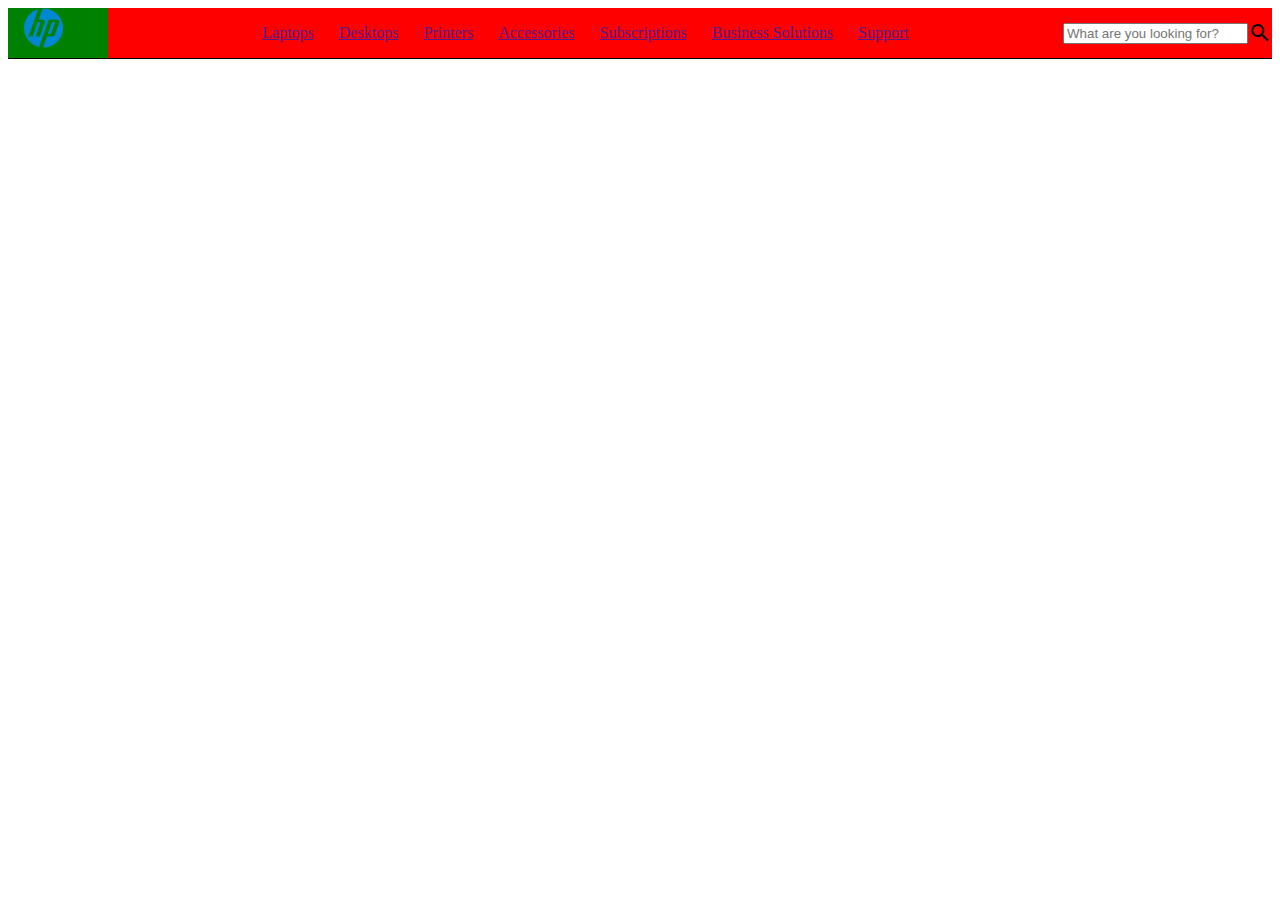
<file: HTML/Class - 1/hp.html>
<!DOCTYPE html>
<html lang="en">
<head>
    <meta charset="UTF-8">
    <meta name="viewport" content="width=device-width, initial-scale=1.0">
    <title>Document</title>
    <link rel="stylesheet" href="style.css">
    <link href="https://fonts.googleapis.com/icon?family=Material+Icons"
      rel="stylesheet">
</head>
<body>
    <div class="navBar">
        <div id="logoDiv">
            <a href="">
                <img src="images/hp logo.png">
            </a>
        </div>

        <div class="navItems">
            <ul class="navLinks">
                <li><a href="">Laptops</a></li>
                <li><a class="" href="">Desktops</a></li>
                <li><a class="" href="">Printers</a></li>
                <li><a class="" href="">Accessories</a></li>
                <li><a class="" href="">Subscriptions</a></li>
                <li><a class="" href="">Business Solutions</a></li>
                <li><a class="" href="">Support</a></li>
            </ul>

        </div>

        <div class="navActions">
            <div class="searchBox">
                <input type="text" placeholder="What are you looking for?">
                <span class="material-icons">search</span>
            </div>

        </div>
    </div>

    <div>
        <div>
            
        </div>
    </div>





    

    
    
</body>
</html>
</file>
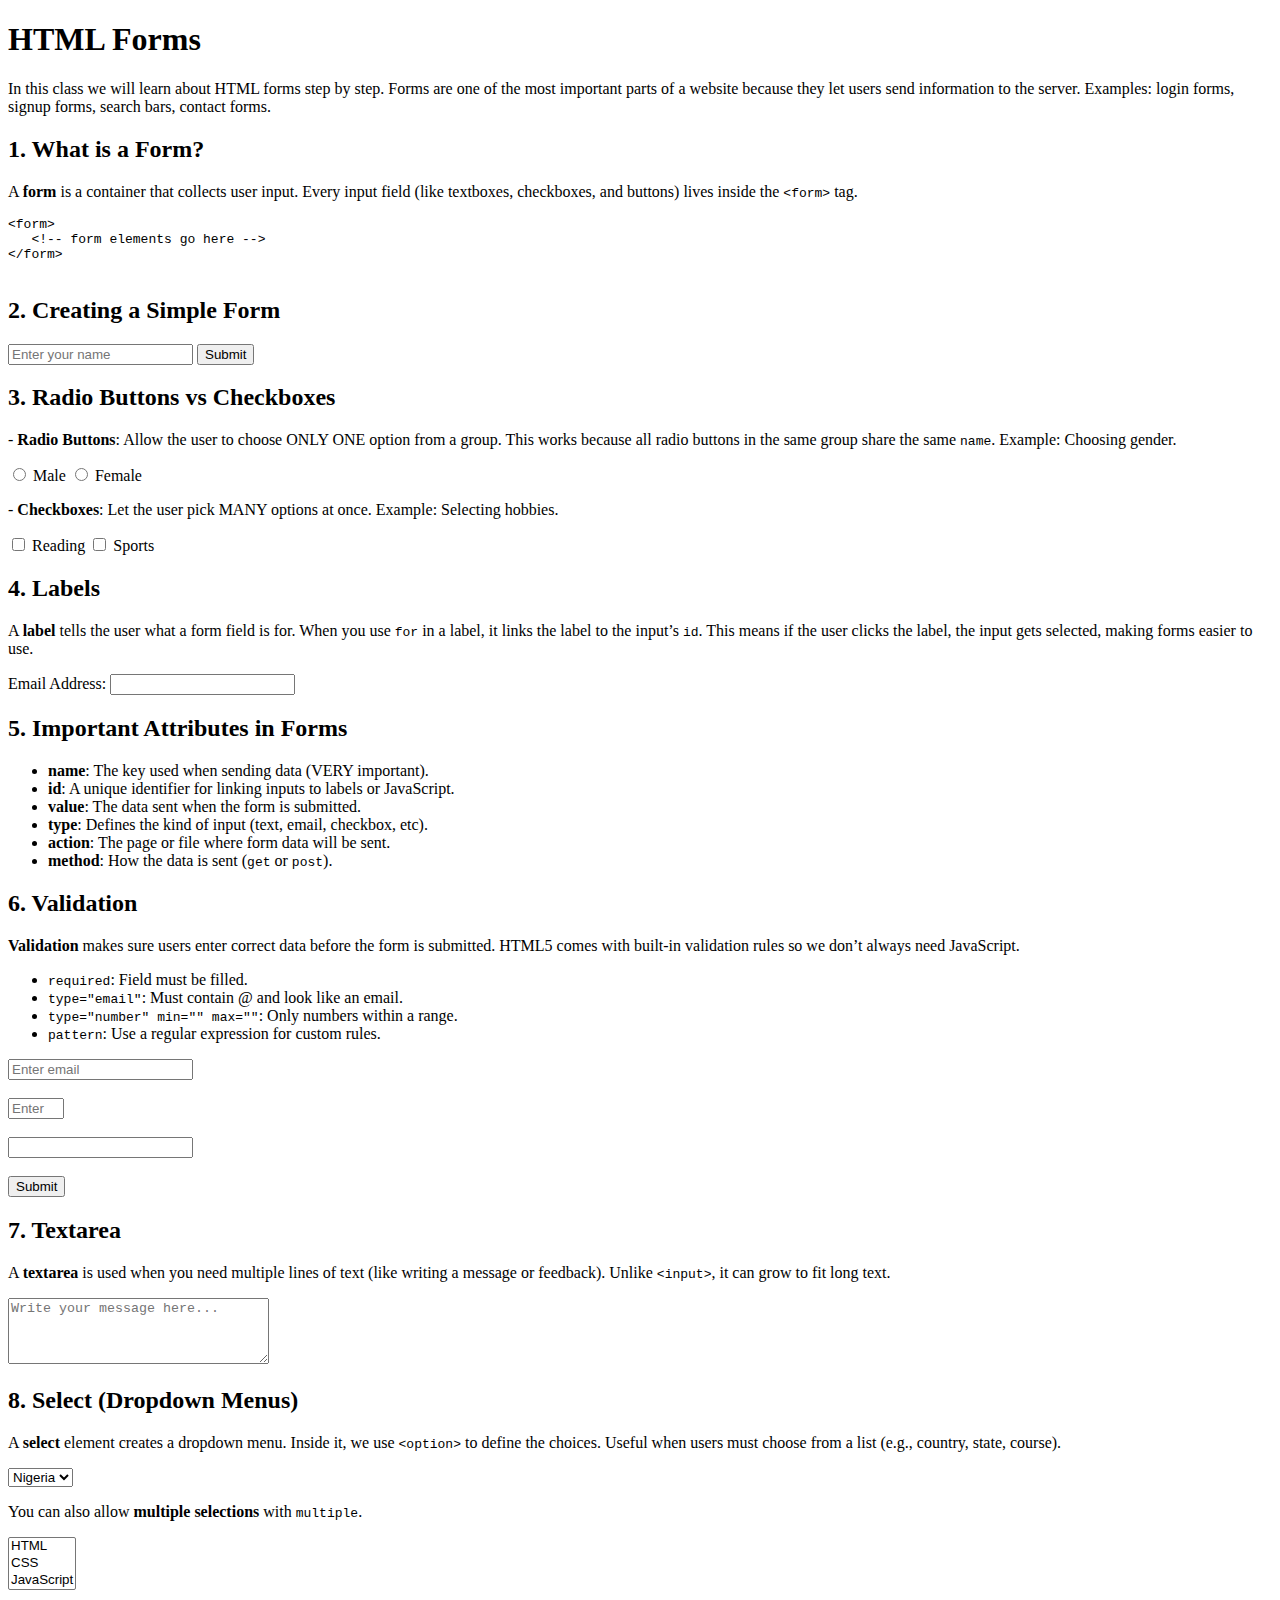
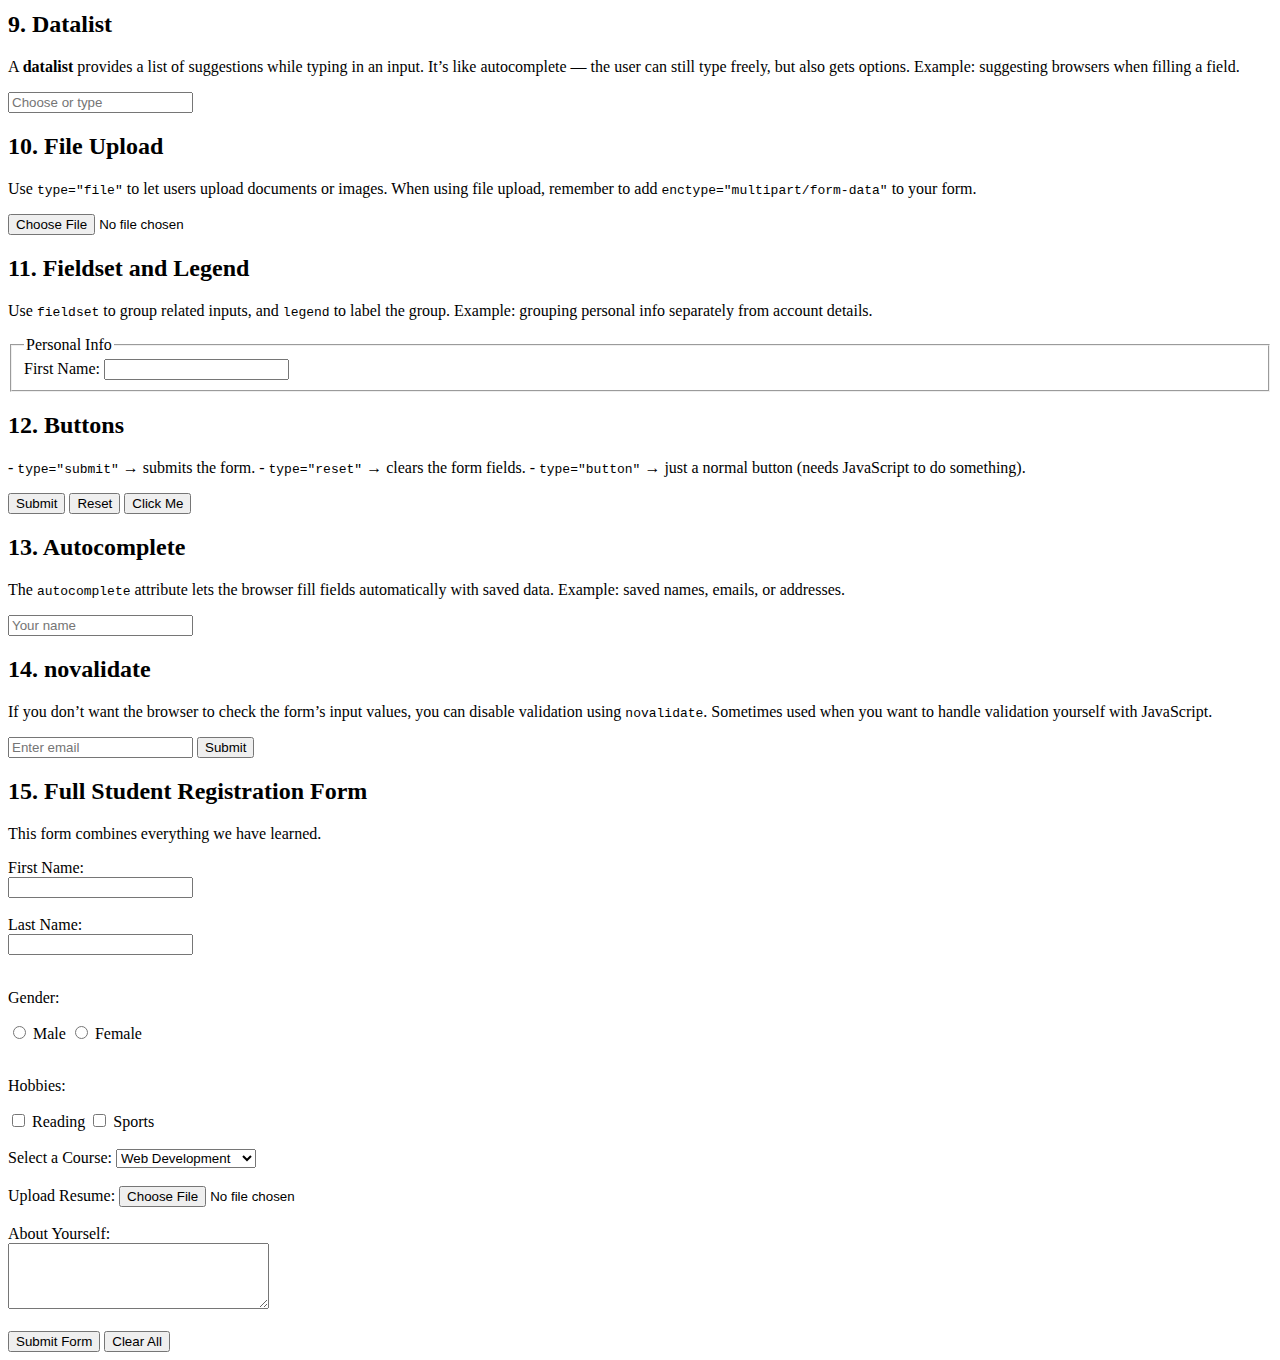
<file: HTML/Class - 100/Forms/forms.html>
<!DOCTYPE html>
<html lang="en">
<head>
  <meta charset="UTF-8">
  <meta name="viewport" content="width=device-width, initial-scale=1.0">
  <title>HTML Forms Lecture</title>
</head>
<body>
  <h1>HTML Forms</h1>
  <p>
    In this class we will learn about HTML forms step by step.  
    Forms are one of the most important parts of a website because they let users send information to the server.  
    Examples: login forms, signup forms, search bars, contact forms.
  </p>

  <!-- 1. What is a Form? -->
  <h2>1. What is a Form?</h2>
  <p>
    A <b>form</b> is a container that collects user input.  
    Every input field (like textboxes, checkboxes, and buttons) lives inside the <code>&lt;form&gt;</code> tag.
  </p>
  <pre>
&lt;form&gt;
   &lt;!-- form elements go here --&gt;
&lt;/form&gt;
  </pre>

  <!-- 2. Simple Form -->
  <h2>2. Creating a Simple Form</h2>
  <form>
    <input type="text" placeholder="Enter your name">
    <input type="submit" value="Submit">
  </form>

  <!-- 3. Radio and Checkbox -->
  <h2>3. Radio Buttons vs Checkboxes</h2>
  <p>
    - <b>Radio Buttons</b>: Allow the user to choose ONLY ONE option from a group.  
    This works because all radio buttons in the same group share the same <code>name</code>.  
    Example: Choosing gender.  
  </p>
  <input type="radio" id="male" name="gender" value="male">
  <label for="male">Male</label>
  <input type="radio" id="female" name="gender" value="female">
  <label for="female">Female</label>

  <p>
    - <b>Checkboxes</b>: Let the user pick MANY options at once.  
    Example: Selecting hobbies.  
  </p>
  <input type="checkbox" id="reading" value="Reading">
  <label for="reading">Reading</label>
  <input type="checkbox" id="sports" value="Sports">
  <label for="sports">Sports</label>

  <!-- 4. Labels -->
  <h2>4. Labels</h2>
  <p>
    A <b>label</b> tells the user what a form field is for.  
    When you use <code>for</code> in a label, it links the label to the input’s <code>id</code>.  
    This means if the user clicks the label, the input gets selected, making forms easier to use.
  </p>
  <label for="email">Email Address:</label>
  <input type="email" id="email" name="email">

  <!-- 5. Attributes -->
  <h2>5. Important Attributes in Forms</h2>
  <ul>
    <li><b>name</b>: The key used when sending data (VERY important).</li>
    <li><b>id</b>: A unique identifier for linking inputs to labels or JavaScript.</li>
    <li><b>value</b>: The data sent when the form is submitted.</li>
    <li><b>type</b>: Defines the kind of input (text, email, checkbox, etc).</li>
    <li><b>action</b>: The page or file where form data will be sent.</li>
    <li><b>method</b>: How the data is sent (<code>get</code> or <code>post</code>).</li>
  </ul>

  <!-- 6. Validation -->
  <h2>6. Validation</h2>
  <p>
    <b>Validation</b> makes sure users enter correct data before the form is submitted.  
    HTML5 comes with built-in validation rules so we don’t always need JavaScript.
  </p>
  <ul>
    <li><code>required</code>: Field must be filled.</li>
    <li><code>type="email"</code>: Must contain @ and look like an email.</li>
    <li><code>type="number" min="" max=""</code>: Only numbers within a range.</li>
    <li><code>pattern</code>: Use a regular expression for custom rules.</li>
  </ul>
  <form>
    <input type="email" placeholder="Enter email" required><br><br>
    <input type="number" min="18" max="99" placeholder="Enter age"><br><br>
    <input type="text" pattern="[A-Za-z]{3,}" title="At least 3 letters only"><br><br>
    <input type="submit" value="Submit">
  </form>

  <!-- 7. Textarea -->
  <h2>7. Textarea</h2>
  <p>
    A <b>textarea</b> is used when you need multiple lines of text (like writing a message or feedback).  
    Unlike <code>&lt;input&gt;</code>, it can grow to fit long text.
  </p>
  <textarea name="message" rows="4" cols="30" placeholder="Write your message here..."></textarea>

  <!-- 8. Select -->
  <h2>8. Select (Dropdown Menus)</h2>
  <p>
    A <b>select</b> element creates a dropdown menu.  
    Inside it, we use <code>&lt;option&gt;</code> to define the choices.  
    Useful when users must choose from a list (e.g., country, state, course).
  </p>
  <select name="country">
    <option value="ng">Nigeria</option>
    <option value="us">USA</option>
    <option value="uk">UK</option>
  </select>

  <p>
    You can also allow <b>multiple selections</b> with <code>multiple</code>.
  </p>
  <select name="skills" multiple size="3">
    <option value="html">HTML</option>
    <option value="css">CSS</option>
    <option value="js">JavaScript</option>
  </select>

  <!-- 9. Datalist -->
  <h2>9. Datalist</h2>
  <p>
    A <b>datalist</b> provides a list of suggestions while typing in an input.  
    It’s like autocomplete — the user can still type freely, but also gets options.  
    Example: suggesting browsers when filling a field.
  </p>
  <input list="browsers" name="browser" placeholder="Choose or type">
  <datalist id="browsers">
    <option value="Chrome">
    <option value="Firefox">
    <option value="Safari">
    <option value="Edge">
  </datalist>

  <!-- 10. File Upload -->
  <h2>10. File Upload</h2>
  <p>
    Use <code>type="file"</code> to let users upload documents or images.  
    When using file upload, remember to add <code>enctype="multipart/form-data"</code> to your form.
  </p>
  <input type="file" name="resume">

  <!-- 11. Fieldset and Legend -->
  <h2>11. Fieldset and Legend</h2>
  <p>
    Use <code>fieldset</code> to group related inputs, and <code>legend</code> to label the group.  
    Example: grouping personal info separately from account details.
  </p>
  <fieldset>
    <legend>Personal Info</legend>
    <label for="fname">First Name:</label>
    <input type="text" id="fname" name="fname">
  </fieldset>

  <!-- 12. Buttons -->
  <h2>12. Buttons</h2>
  <p>
    - <code>type="submit"</code> → submits the form.  
    - <code>type="reset"</code> → clears the form fields.  
    - <code>type="button"</code> → just a normal button (needs JavaScript to do something).
  </p>
  <button type="submit">Submit</button>
  <button type="reset">Reset</button>
  <button type="button" onclick="alert('Hello!')">Click Me</button>

  <!-- 13. Autocomplete -->
  <h2>13. Autocomplete</h2>
  <p>
    The <code>autocomplete</code> attribute lets the browser fill fields automatically with saved data.  
    Example: saved names, emails, or addresses.
  </p>
  <input type="text" name="name" autocomplete="on" placeholder="Your name">

  <!-- 14. novalidate -->
  <h2>14. novalidate</h2>
  <p>
    If you don’t want the browser to check the form’s input values, you can disable validation using <code>novalidate</code>.  
    Sometimes used when you want to handle validation yourself with JavaScript.
  </p>
  <form novalidate>
    <input type="email" placeholder="Enter email">
    <input type="submit">
  </form>

  <!-- 15. Full Example -->
  <h2>15. Full Student Registration Form</h2>
  <p>This form combines everything we have learned.</p>

  <form action="submit.html" method="post" target="_blank" enctype="multipart/form-data">
    <label for="firstName">First Name:</label><br>
    <input type="text" id="firstName" name="firstName" required><br><br>

    <label for="lastName">Last Name:</label><br>
    <input type="text" id="lastName" name="lastName" required><br><br>

    <p>Gender:</p>
    <input type="radio" id="male2" name="gender" value="male">
    <label for="male2">Male</label>
    <input type="radio" id="female2" name="gender" value="female">
    <label for="female2">Female</label><br><br>

    <p>Hobbies:</p>
    <input type="checkbox" id="reading2" name="hobby" value="Reading">
    <label for="reading2">Reading</label>
    <input type="checkbox" id="sports2" name="hobby" value="Sports">
    <label for="sports2">Sports</label><br><br>

    <label for="course">Select a Course:</label>
    <select id="course" name="course">
      <option value="web">Web Development</option>
      <option value="data">Data Science</option>
      <option value="ai">Artificial Intelligence</option>
    </select><br><br>

    <label for="resume">Upload Resume:</label>
    <input type="file" id="resume" name="resume"><br><br>

    <label for="about">About Yourself:</label><br>
    <textarea id="about" name="about" rows="4" cols="30"></textarea><br><br>

    <input type="submit" value="Submit Form">
    <input type="reset" value="Clear All">
  </form>

</body>
</html>
</file>
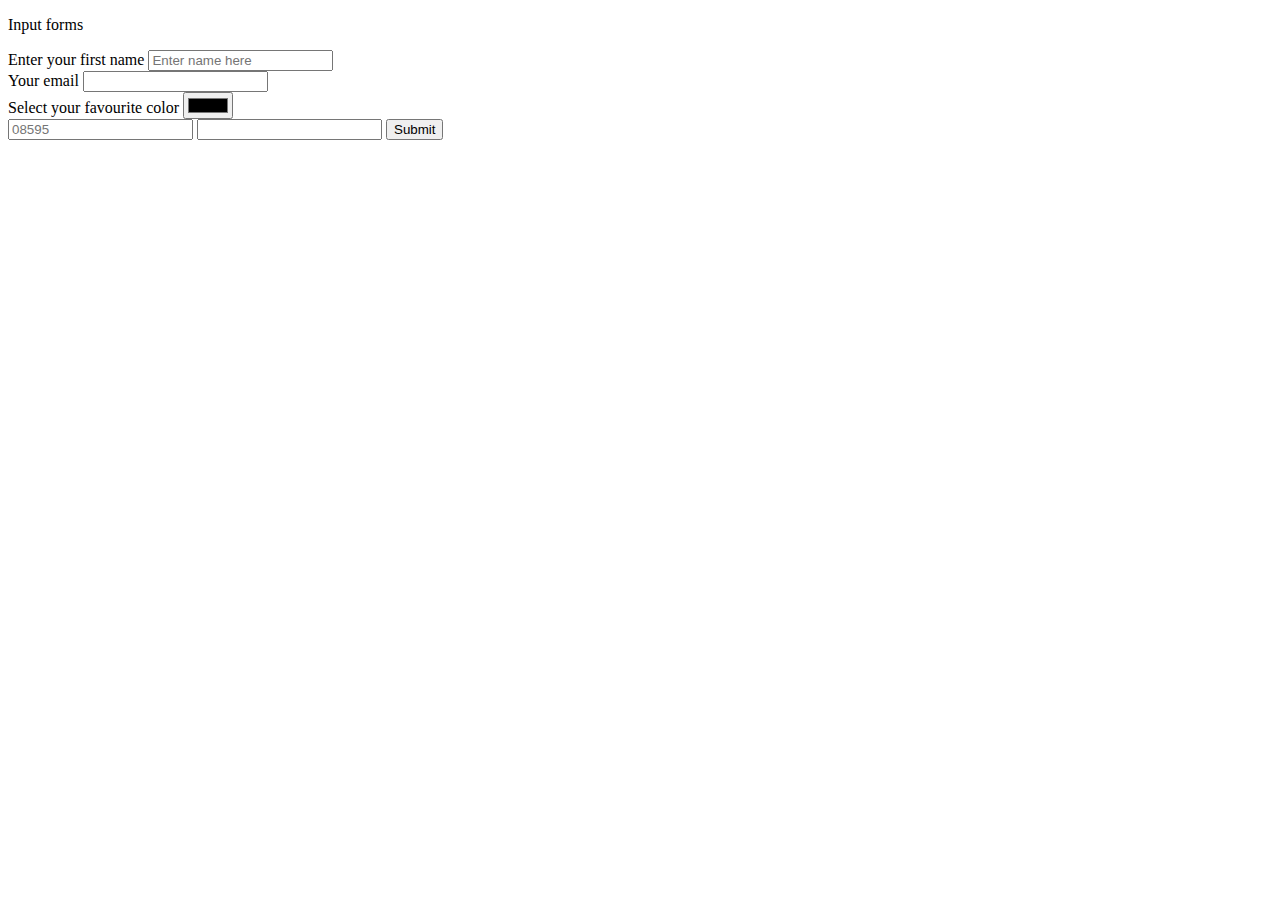
<file: HTML/Class - 100/Forms/forrms.html>
<!DOCTYPE html>
<html lang="en">
<head>
    <meta charset="UTF-8">
    <meta name="viewport" content="width=device-width, initial-scale=1.0">
    <title>Document</title>
</head>
<body>
    <p>Input forms</p>

    <form>
        <label for="firstName">Enter your first name</label>
        <input id="firstName" type="text" placeholder="Enter name here" required> <br>
        
        <label for="email">Your email</label>
        <input type="email" id="email"> <br>

        <label for="favouriteColor">Select your favourite color</label>
        <input type="color" id="favouriteColor"> <br>

        <input type="text" readonly placeholder="08595">
        
        <label for="number"></label>
        <input type="number" id="number">
    
        <input type="submit"> <br>
        
        <!-- <p>Please select your gender</p>
        
        <input type="radio" id="male" name="gender" value="male"> 
        <label for="male">Male</label><br>

        <input type="radio" id="female" name="gender" value="female"> 
        <label for="female">Female</label><br>

        <input type="radio" id="transgender" name="gender" value="transgender">
        <label for="transgender">Transgender</label>
        <br> -->


        <!-- <p>Check boxes - allows to select multiple</p>
        <p>Choose the meals for the day</p>
        
        <label for="breakfast">Breakfast</label>
        <input type="checkbox" id="breakfast" value="breakfast"> <br>
        
        <label for="lunch">Lunch</label>
        <input type="checkbox" id="lunch" value="lunch"> <br>

        <label for="supper">Supper</label>
        <input type="checkbox" id="supper" value="supper"> <br>

        <input type="datetime">
        <input type="datetime-local" id="dateTime">
        <input type="date">
        <input type="time"> -->
    </form>
    
</body>
</html>
</file>
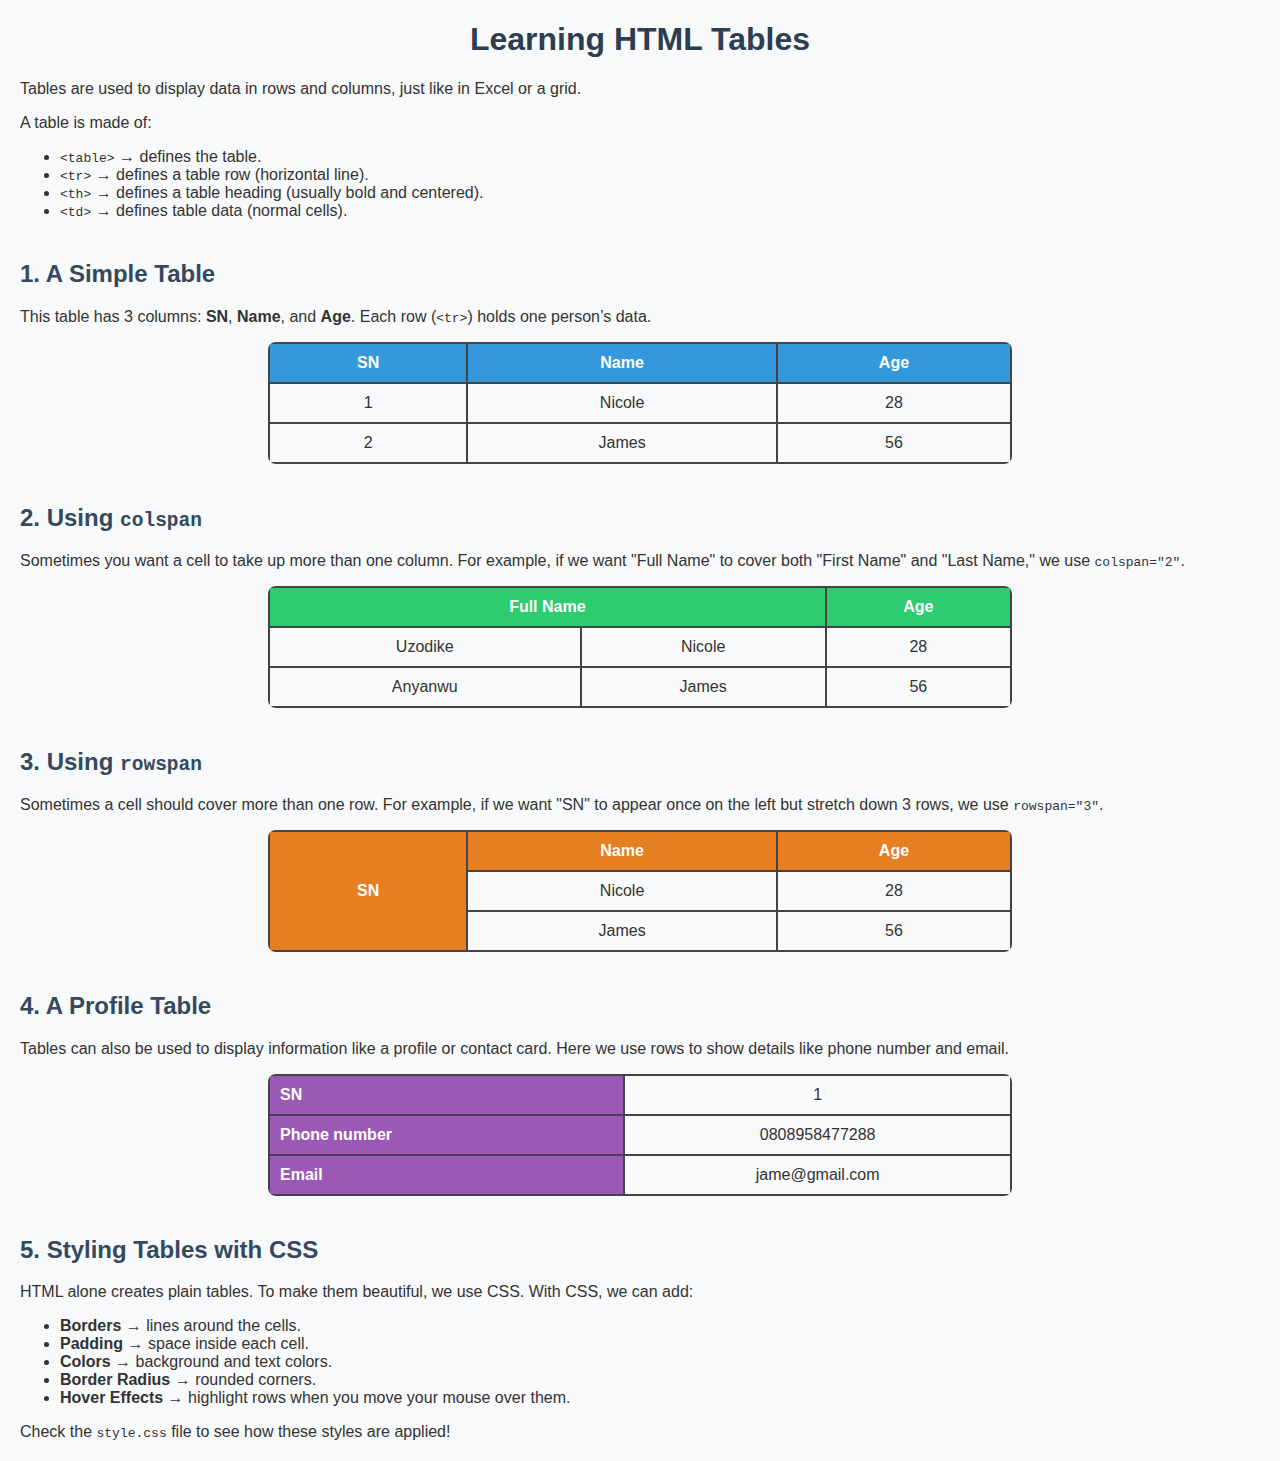
<file: HTML/Class - 100/Tables/lecture.html>
<!DOCTYPE html>
<html lang="en">
<head>
    <meta charset="UTF-8">
    <meta name="viewport" content="width=device-width, initial-scale=1.0">
    <title>HTML Tables for Beginners</title>
    <link href="style.css" rel="stylesheet">
</head>
<body>

    <h1>Learning HTML Tables</h1>
    <p>Tables are used to display data in rows and columns, just like in Excel or a grid.</p>
    <p>A table is made of:
        <ul>
            <li><code>&lt;table&gt;</code> → defines the table.</li>
            <li><code>&lt;tr&gt;</code> → defines a table row (horizontal line).</li>
            <li><code>&lt;th&gt;</code> → defines a table heading (usually bold and centered).</li>
            <li><code>&lt;td&gt;</code> → defines table data (normal cells).</li>
        </ul>
    </p>

    <!-- Simple Table -->
    <h2>1. A Simple Table</h2>
    <p>This table has 3 columns: <b>SN</b>, <b>Name</b>, and <b>Age</b>.  
    Each row (<code>&lt;tr&gt;</code>) holds one person’s data.</p>

    <table class="simple-table">
        <tr>
            <th>SN</th>
            <th>Name</th>
            <th>Age</th>
        </tr>
        <tr>
            <td>1</td>
            <td>Nicole</td>
            <td>28</td>
        </tr>
        <tr>
            <td>2</td>
            <td>James</td>
            <td>56</td>
        </tr>
    </table>


    <!-- Colspan Example -->
    <h2>2. Using <code>colspan</code></h2>
    <p>
        Sometimes you want a cell to take up more than one column.  
        For example, if we want "Full Name" to cover both "First Name" and "Last Name,"  
        we use <code>colspan="2"</code>.
    </p>

    <table class="colspan-table">
        <tr>
            <th colspan="2">Full Name</th>
            <th>Age</th>
        </tr>
        <tr>
            <td>Uzodike</td>
            <td>Nicole</td>
            <td>28</td>
        </tr>
        <tr>
            <td>Anyanwu</td>
            <td>James</td>
            <td>56</td>
        </tr>
    </table>


    <!-- Rowspan Example -->
    <h2>3. Using <code>rowspan</code></h2>
    <p>
        Sometimes a cell should cover more than one row.  
        For example, if we want "SN" to appear once on the left but stretch down 3 rows,  
        we use <code>rowspan="3"</code>.
    </p>

    <table class="rowspan-table">
        <tr>
            <th rowspan="3">SN</th>
            <th>Name</th>
            <th>Age</th>
        </tr>
        <tr>
            <td>Nicole</td>
            <td>28</td>
        </tr>
        <tr>
            <td>James</td>
            <td>56</td>
        </tr>
    </table>


    <!-- Profile Example -->
    <h2>4. A Profile Table</h2>
    <p>
        Tables can also be used to display information like a profile or contact card.  
        Here we use rows to show details like phone number and email.
    </p>

    <table class="profile-table">
        <tr>
            <th>SN</th>
            <td>1</td>
        </tr>
        <tr>
            <th>Phone number</th>
            <td>0808958477288</td>
        </tr>
        <tr>
            <th>Email</th>
            <td>jame@gmail.com</td>
        </tr>
    </table>


    <!-- Table Styling -->
    <h2>5. Styling Tables with CSS</h2>
    <p>
        HTML alone creates plain tables.  
        To make them beautiful, we use CSS.  
        With CSS, we can add:
        <ul>
            <li><b>Borders</b> → lines around the cells.</li>
            <li><b>Padding</b> → space inside each cell.</li>
            <li><b>Colors</b> → background and text colors.</li>
            <li><b>Border Radius</b> → rounded corners.</li>
            <li><b>Hover Effects</b> → highlight rows when you move your mouse over them.</li>
        </ul>
    </p>
    <p>Check the <code>style.css</code> file to see how these styles are applied!</p>

</body>
</html>
</file>
<file: HTML/Class - 1/style.css>
.navBar{
    background-color: red;
    display: flex;
    align-items: center;
    justify-content: space-between;
    border-bottom: 1px solid black;
}

#logoDiv{
    background-color: green;
    height: 50px; 
    width: 100px;
}

#logoDiv a img{
    height: 40px;
}

.navMenu{
    text-decoration: none;
    font-size: 15px;
    color: black;
}
.navLinks{
    list-style: none;
    display: flex;
    gap: 25px;
    margin: 0px;
    padding: 0px;
}

.navLinks :hover{
    color: blue;
    border-bottom: 2px solid black;
    padding-bottom: 3px;
    border-radius: 20px;
}

.searchBox{
    display: flex;
    align-items: center;
}
</file>
<file: HTML/Class - 100/Tables/style.css>
/* General page styling */
body {
    font-family: Arial, sans-serif;
    margin: 20px;
    background: #f8f9fa;
    color: #333;
}

h1 {
    text-align: center;
    color: #2c3e50;
}

h2 {
    margin-top: 40px;
    color: #34495e;
}

/* Table general styling */
table {
    width: 60%;               /* make tables 60% of page width */
    margin: 15px auto;        /* center tables */
    border-collapse: collapse;/* remove double borders */
    text-align: center;
    border-radius: 8px;       /* rounded corners */
    overflow: hidden;         /* keeps rounded edges clean */
}

/* Table cell styling */
th, td {
    border: 2px solid #444;   /* border lines */
    padding: 10px;            /* space inside each cell */
}

/* Simple table */
.simple-table th {
    background: #3498db;
    color: white;
}

/* Colspan example */
.colspan-table th {
    background: #2ecc71;
    color: white;
}

/* Rowspan example */
.rowspan-table th {
    background: #e67e22;
    color: white;
}

/* Profile table */
.profile-table th {
    text-align: left;  /* align headings to the left */
    background: #9b59b6;
    color: white;
}

/* Hover effect for all tables */
tr:hover {
    background: #ecf0f1;
}
</file>
